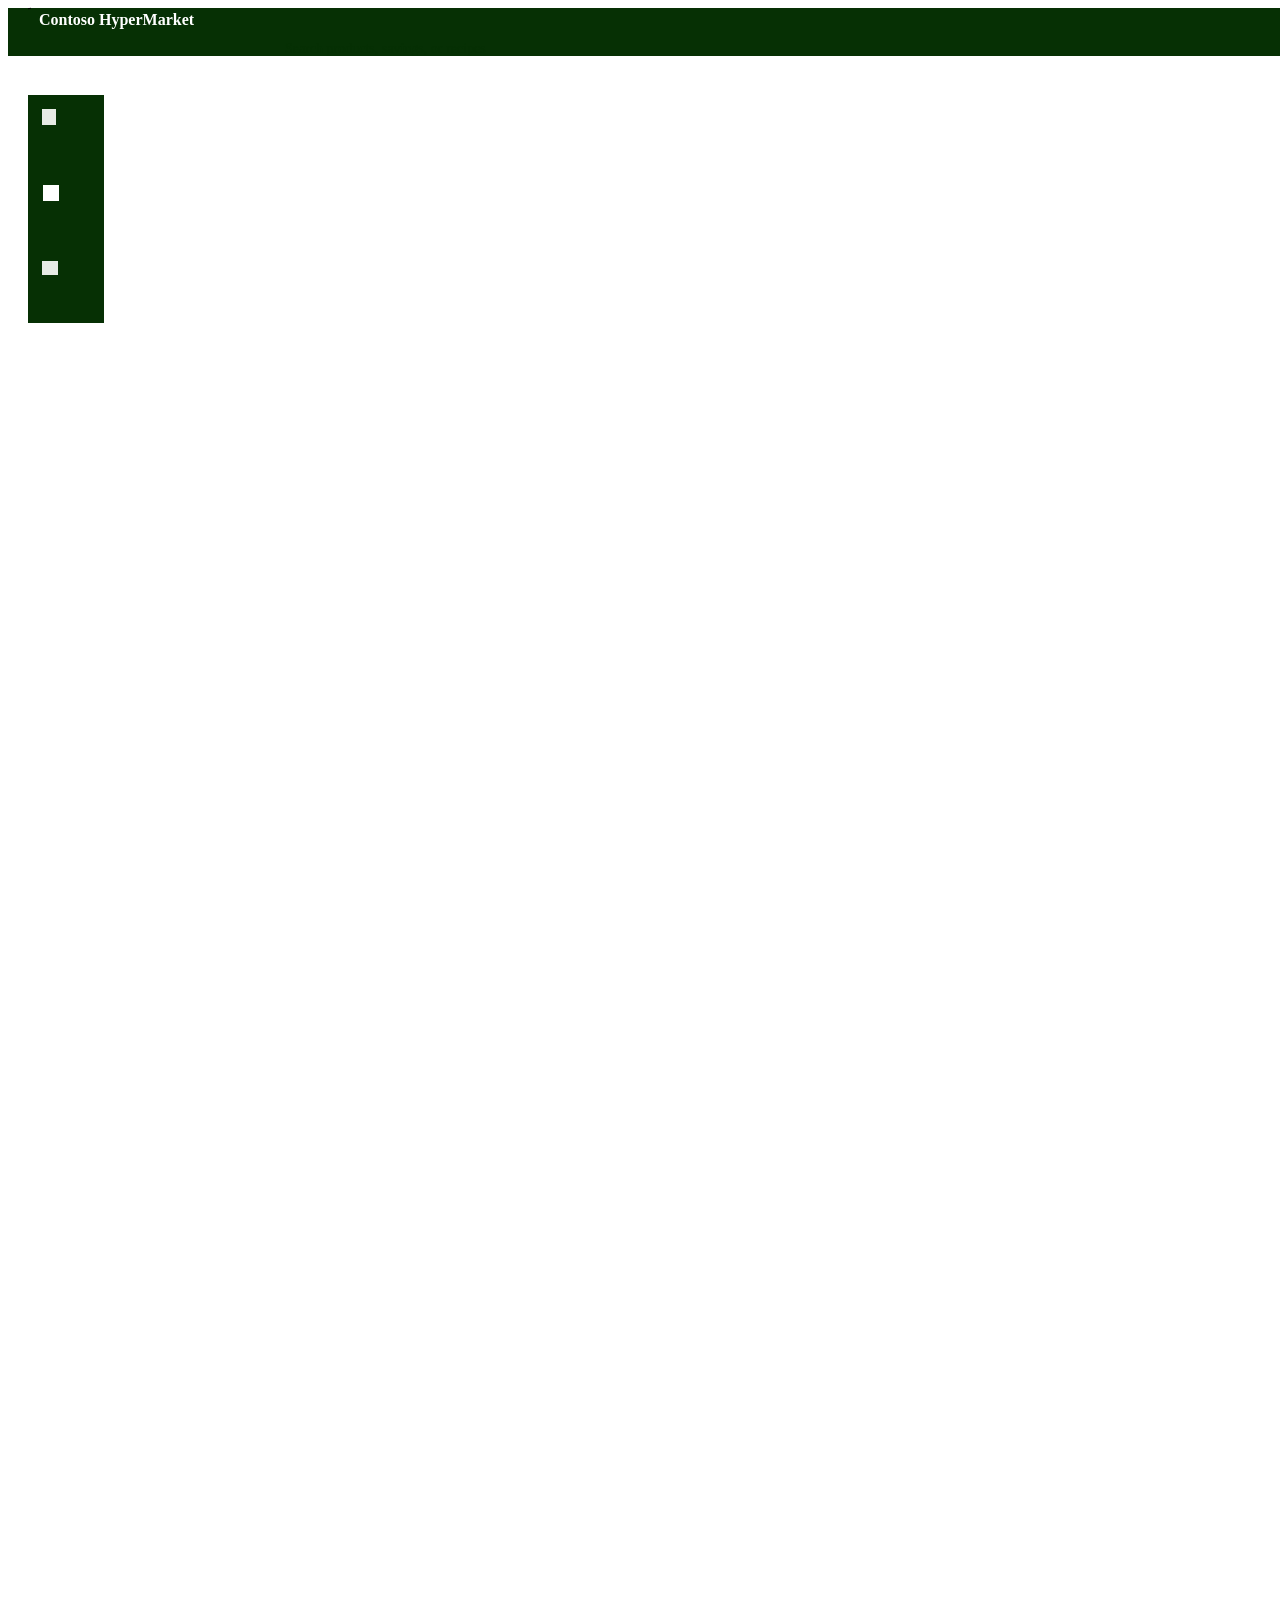
<file: contoso_supermarket/developer/footfall/src/templates/shopper/landing.html>
<!DOCTYPE html>
<html>
    <head>
        <link rel="stylesheet" type="text/css" href="../../static/shopper/style.css">
    </head>
    <body>
        <div class="Contoso-HyperMarket-Landing-Cerebral-1">
            <div class="Background">
                <div class="Vector"></div>
                <span class="Title">
                    Contoso HyperMarket
                  </span>
                  <div class="Search-Rest">
                    <span class="Hint-Text">
                        Search products, savings, or recipes
                      </span>    
                  </div>
                  <div class="Footprint">
                    <div class="Shape"></div>
                  </div>
                  <div class="Footprint">
                    <div class="CircleShape"></div>
                  </div>
                  <div class="Footprint">
                    <div class="HeartShape"></div>
                  </div>
            </div>
        </div>
<!-- png -->

<img src="../../img/main-content.png"
     srcset="../../img/main-content@2x.png 2x,
     ../../img/main-content@3x.png 3x"
     class="Main-content">

<!-- svg -->

<img src="../../img/main-content.svg"
     class="Main-content">

<!-- webp -->

<img src="../../img/main-content.webp"
     srcset="../../img/main-content@2x.webp 2x,
     ../../img/main-content@3x.webp 3x"
     class="Main-content">        
    </body>
</html>
</file>
<file: contoso_supermarket/developer/footfall/src/static/shopper/style.css>
.Background {
    width: 1440px;
    height: 48px;
    padding: 0 0 0 20px;
    background-color: #063004;
  }

  img.Main-content {
    width: 1440px;
    height: 1976px;
    margin: 48px 0 0;
    padding: 0 0 20px;
    object-fit: contain;
    background-color: #fff;
  }
  .Contoso-HyperMarket-Landing-Cerebral-1 {
    width: 1440px;
    height: 2024px;
    flex-grow: 0;
  }
  .Title {
    width: 168px;
    height: 20px;
    margin: 13px 245px 15px 11px;
    font-family: SegoeUI;
    font-size: 16px;
    font-weight: 600;
    font-stretch: normal;
    font-style: normal;
    line-height: 1.38;
    letter-spacing: normal;
    text-align: left;
    color: #fff;
  }
  .Vector {
    width: 3px;
    height: 1.4px;
    flex-grow: 0;
    margin: 1.4px 0.9px 0 0;
    transform: rotate(-9.44deg);
    background-color: #000;
  }
  .Hint-Text {
    width: 220px;
    height: 20px;
    margin: 6px 72px 6px 0;
    font-family: SegoeUI;
    font-size: 14px;
    font-weight: normal;
    font-stretch: normal;
    font-style: normal;
    line-height: 1.43;
    letter-spacing: normal;
    text-align: left;
    color: #063004;
  }
  .Search-Rest {
    width: 492px;
    height: 48px;
    margin: 0 282px 0 245px;
    padding: 8px 12px;
  }
  .Footprint {
    width: 48px;
    height: 48px;
    flex-grow: 0;
    padding: 14px;
    background-color: #063004;
  }
  .Shape {
    width: 14px;
    height: 16px;
    background-color: rgba(255, 255, 255, 0.9);
  }
  .CircleShape {
    width: 16px;
    height: 16px;
    flex-grow: 0;
    margin: 0 0 1px 1px;
    background-color: #fff;
  }
  .HeartShape {
    width: 16px;
    height: 14px;
    background-color: rgba(255, 255, 255, 0.9);
  }
</file>
